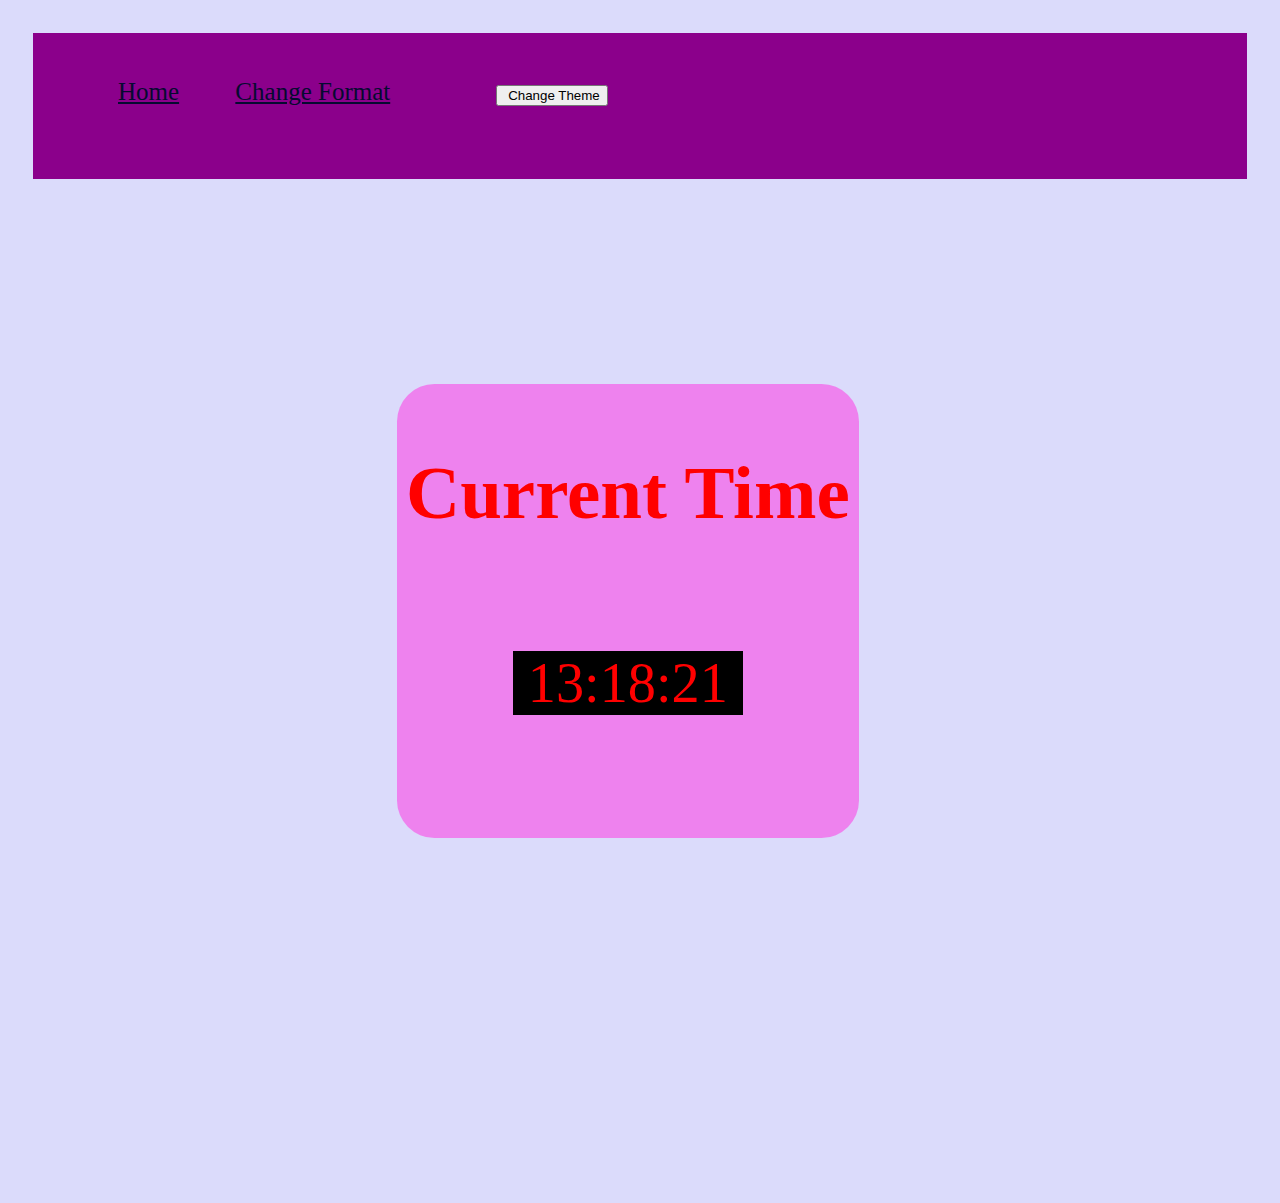
<file: index.html>
<!DOCTYPE html>
<title>

</title>
<div class="ctr">
<head>
    <link rel="stylesheet" href="task2.css">
   
    <style> body {
      padding: 25px;
      background-color:rgb(219, 219, 251);
      color: black;
      font-size: 25px;
    }
    
    .dark-mode {
      background-color:rgb(175, 156, 211);
      color: white;
    }
    </style>
 
</head>
  <nav>
   <ul>
    
    <li><a href="index.html"  style="color: #050A30; 
      font-size:25px;
       margin: 25px; 
      ">Home</a></li>
    <li><a href="change.html"  style="color: #050A30; 
        font-size:25px;
         margin: 25px; 
        ">Change Format</a></li>
    
      <li><div id="h">
        &nbsp &nbsp 
        &nbsp &nbsp 
        &nbsp &nbsp 

      <input  id="clickMe" type="button" value=" Change Theme" onclick="darkMode();" />
    </div></li>
    
   </ul>
<br>
    </nav>
  </div>
  <br>
  
    <div class="box1">
    
      <br>
        <div id="B">
            </div>
          
            <div id="fu">  
              <br>        
             <div id="clock">
                <h1 >Current Time</h1> 

                <div id="box2">                     
                 <script src="task2.js">                 
                 </script>
                </div>    
            </div> 
            <br> 
            <audio id="myAudio">              
              <source src="beep.mp3">           
              </audio>
        <script>
          function audio(){
            var sound = document.getElementById("myAudio");
           let dd= new Date();
           let h=dd.getMinutes();
           let m=dd.getSeconds();
           if(h==0&&m==0){
            sound.play();
           }
          }
          setInterval(audio,1000);
          </script>
        <script>
              function darkMode() {
                var element = document.body;
                element.classList.toggle("dark-mode");
              }
             
               
        </script>
            
            </div>
            </div> 
    </div> 

</div>

</html>
</file>
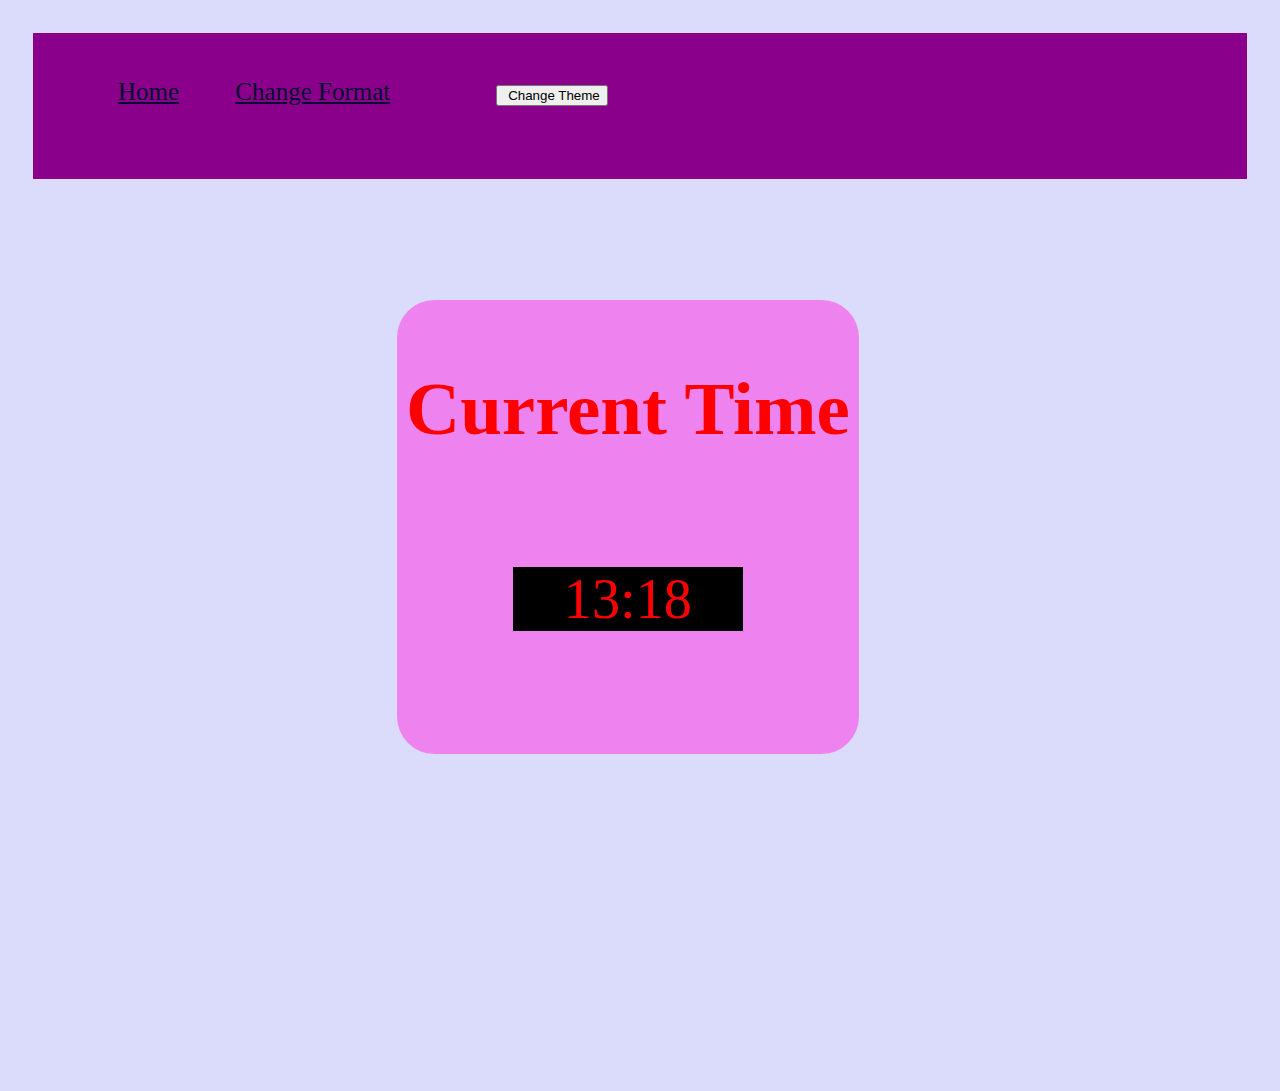
<file: change.html>
<!DOCTYPE html>
<title>

</title>
<div class="ctr">
<head>
    <link rel="stylesheet" href="task2.css">
    <style> body {
      padding: 25px;
      background-color:rgb(219, 219, 251);
      color: black;
      font-size: 25px;
    }
    .dark-mode {
      background-color:rgb(175, 156, 211);
      color: white;
    }
    </style>
 
</head>

<body >
    <nav>
   <ul>
    
    <li><a href="index.html"  style="color: #050A30; 
      font-size:25px;
       margin: 25px; 
      ">Home</a></li>
    <li><a href="index.html"  style="color: #050A30; 
        font-size:25px;
         margin: 25px; 
        ">Change Format</a></li>
    
       </li>
      <li><div id="h">
        &nbsp &nbsp 
        &nbsp &nbsp 
        &nbsp &nbsp 

      <input  id="clickMe" type="button" value=" Change Theme" onclick="darkMode();" />
    </div></li>
    
   </ul>
<br>
    </nav>
    <div class="box1">
      
        <div id="B">
            </div>
            <div id="clock">
                <h1 >Current Time</h1> 
                <div id="box2">                     
                 <script src="change.js">                 
                 </script>
                </div>    
            </div>  
            
            <script>
              </script>
            <script>
              function darkMode() {
                var element = document.body;
                element.classList.toggle("dark-mode");
              }
             
               
            </script>
            
            </div>
            
    </div> 
</body>

</div>

</html>
</file>
<file: task2.css>
#box2{
    text-align: center;
    color:red;
   font-size: 150%;

   margin: 25%;
}
#h{
    text-align: center;
}
nav{
  padding: 20px;
  background-color:darkmagenta ;
}
body ul li{
display: inline-block;
}

#clock{
    color:red;
    text-align:center;
    border-width: 10em;
    border-radius: 1.0em;
    border-color: blue;
    font-size: 1.5em;
    padding-top: 15px;
      margin-left: 30%;
      margin-right: 30%;
      margin-top: 10%;
      margin-bottom:25%;
      padding-bottom:8px;
  width: 38%;
    
}
</file>
